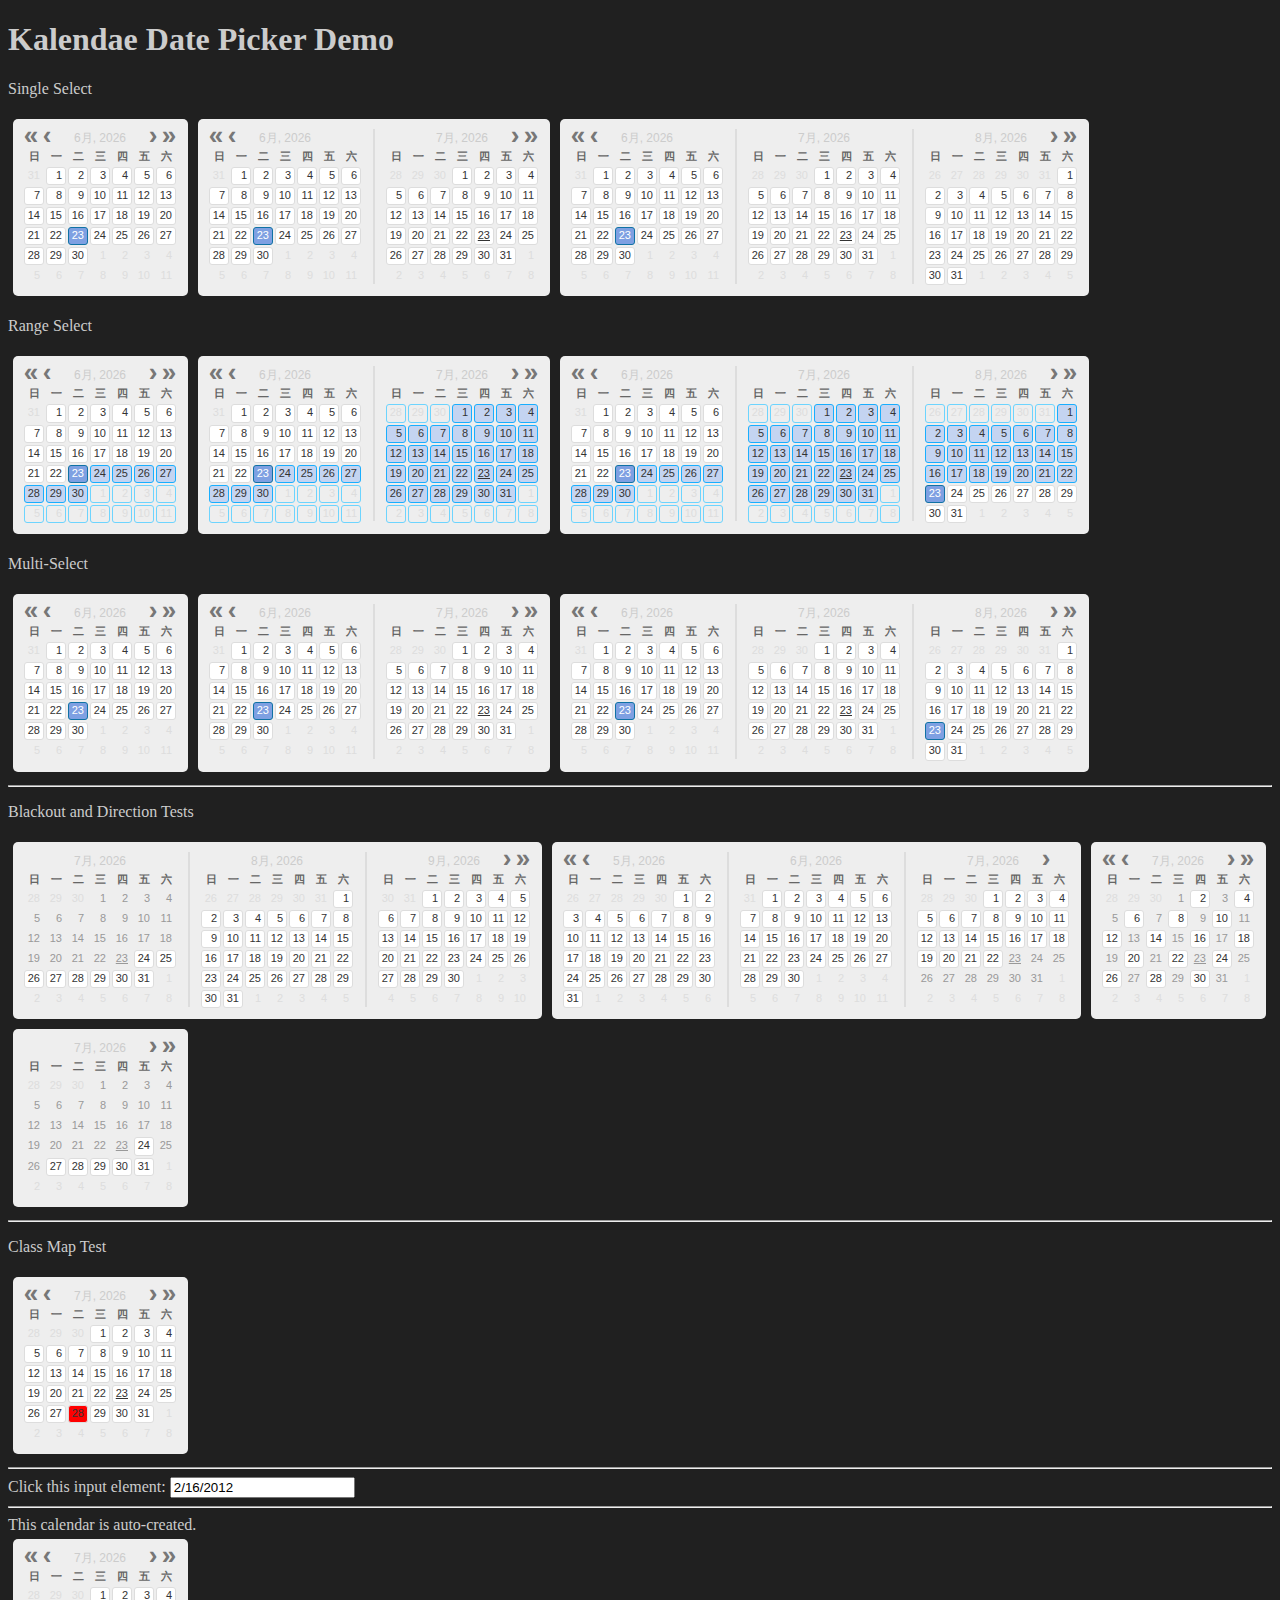
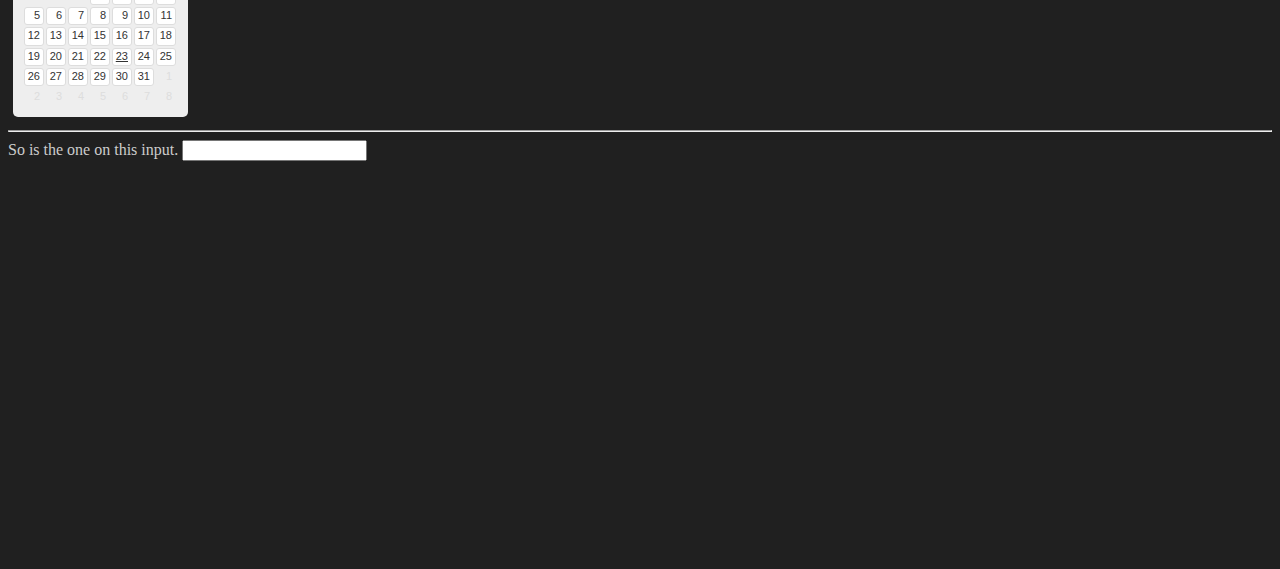
<file: WebRoot/plugin/kalendae/demo.html>
<!DOCTYPE HTML>
<html lang="ru-RU">
<head>
	<meta charset="UTF-8">
	<title>Kalendae Date picker Demo by GBin1.com</title>
	<meta name="description" content="Javascript date picker - Kalendae" />
	<meta name="keywords" content="js date picker, javascript date picker, kalendae"/>
	<link rel="stylesheet" href="css/kalendae.css" type="text/css" charset="utf-8">
	<script src="js/kalendae.js" type="text/javascript" charset="utf-8"></script>
	<style type="text/css" media="screen">
		body{
			background: #202020;
			color: #CCC;
		}
		
		.kalendae .k-days span.closed {
			background:red;
		}
	</style>
</head>
<body>
	<h1>Kalendae Date Picker Demo</h1>
	<p>Single Select</p>
	<script type="text/javascript" charset="utf-8">
		new Kalendae(document.body, {
			months:1,
			mode:'single',
			selected:Kalendae.moment().subtract({M:1})
		});

		new Kalendae({
			attachTo:document.body,
			months:2,
			mode:'single',
			selected:Kalendae.moment().subtract({M:1})
		});
		
		new Kalendae({
			attachTo:document.body,
			months:3,
			mode:'single',
			selected:Kalendae.moment().subtract({M:1})
		});
	</script>
		
	<p>Range Select</p>	
	<script type="text/javascript" charset="utf-8">
		new Kalendae(document.body, {
			months:1,
			mode:'range',
			selected:[Kalendae.moment().subtract({M:1}), Kalendae.moment().add({M:1})]
		});

		new Kalendae({
			attachTo:document.body,
			months:2,
			mode:'range',
			selected:[Kalendae.moment().subtract({M:1}), Kalendae.moment().add({M:1})]
		});
		
		new Kalendae({
			attachTo:document.body,
			months:3,
			mode:'range',
			selected:[Kalendae.moment().subtract({M:1}), Kalendae.moment().add({M:1})]
		});
	</script>

	<p>Multi-Select</p>
	<script type="text/javascript" charset="utf-8">
		new Kalendae(document.body, {
			months:1,
			mode:'multiple',
			selected:[Kalendae.moment().subtract({M:1}), Kalendae.moment().add({M:1})]
		});

		new Kalendae({
			attachTo:document.body,
			months:2,
			mode:'multiple',
			selected:[Kalendae.moment().subtract({M:1}), Kalendae.moment().add({M:1})]
		});
		
		new Kalendae({
			attachTo:document.body,
			months:3,
			mode:'multiple',
			selected:[Kalendae.moment().subtract({M:1}), Kalendae.moment().add({M:1})]
		});
		

	</script>

	<hr>
	<p>Blackout and Direction Tests</p>
	
	<script type="text/javascript" charset="utf-8">
		//direction
		new Kalendae(document.body, {
			months:3,
			direction:'future'
		});

		//direction
		new Kalendae(document.body, {
			months:3,
			direction:'past'
		});

		//blackout
		new Kalendae(document.body, {
			blackout: function (date) {
				return Kalendae.moment(date).date() % 2; //blackout every other day
			}
		});

		//blackout AND direction
		new Kalendae(document.body, {
			direction:'future',
			blackout: function (date) {
				return [1,0,0,0,0,0,1][Kalendae.moment(date).day()]; //blackout weekends
			}
		});
				
	</script>



	<hr>
	<p>Class Map Test</p>
	
	<script type="text/javascript" charset="utf-8">
		//direction
		var classMap = [];
			classMap[ Kalendae.moment().add({d:5}).format('YYYY-MM-DD') ] = 'closed';
			
		new Kalendae(document.body, {
			dateClassMap: classMap
		});
	</script>
	<hr>

	Click this input element: <input type="text" value="2/16/2012" id="input1">
	<script type="text/javascript" charset="utf-8">
		var k4 = new Kalendae.Input('input1', {
			months:2
		});
	</script>
	
	<hr>
	This calendar is auto-created.
	<div class="auto-kal"></div>
	
	<hr>
	So is the one on this input.
	<input type="text" class="auto-kal">
	
	<div style="padding: 200px"></div>
</body>
</html>
</file>
<file: WebRoot/plugin/kalendae/css/kalendae.css>
/** Base container **/
.kalendae {
	display: inline-block;zoom:1;*display:inline;
	background:#eee;
	padding:10px;
	margin:5px;
	border-radius:5px;
	-moz-border-radius: 5px;
	-webkit-border-radius: 5px;
	font-size:11px;
	font-family:'Helvetica Neue', 'Helvetica';
	cursor:default;
	position:relative;
}

/** Popup Container for Kalendae.Input **/
.kalendae.k-floating {
	position:absolute;
	top:0;
	left:0;
	z-index:100000;
	margin:0;
	box-shadow:0 1px 3px rgba(0,0,0,0.75);
	-moz-box-shadow:0 1px 3px rgba(0,0,0,0.75);
	-webkit-box-shadow:0 1px 3px rgba(0,0,0,0.75);
}

/** Kalendae.Input's popup close button **/
.kalendae .k-btn-close {
	position:absolute;
	top:-8px;
	right:-8px;
	width:16px;
	height:16px;
	background:white;
	border:2px solid #ccc;
	color:#999;
	line-height:17px;
	text-align:center;
	font-size:13px;
	border-radius:10px;
	box-shadow:0 1px 3px rgba(0,0,0,0.75);
	cursor:pointer;
}
.kalendae .k-btn-close:after {content:"\2716";}
.kalendae .k-btn-close:hover {
	color:#7EA0E2;
	background:white;
	border-color:#7EA0E2;
}

/** Month Container **/
.kalendae .k-calendar {display: inline-block;zoom:1;*display:inline;width:155px;vertical-align:top;}

/** Month Separator **/
.kalendae .k-separator {display: inline-block;zoom:1;*display:inline;width:2px;vertical-align:top;background:#ddd;height:155px;margin:0px 10px;}

/** Month Title Row **/
.kalendae .k-title {text-align:center;white-space:nowrap;position:relative;height:18px;}
.kalendae .k-caption {font-size:12px;line-height:18px;}


/** Month and Year Buttons **/
.kalendae .k-btn-previous-month,
.kalendae .k-btn-next-month,
.kalendae .k-btn-previous-year,
.kalendae .k-btn-next-year {width:16px;height:16px;cursor:pointer;position:absolute;top:-3px;color:#777;font-size:26px; line-height: 18px; font-weight: bold; font-family: arial}

.kalendae .k-btn-previous-year {left:0;}
.kalendae .k-btn-previous-month {left:16px;}
.kalendae .k-btn-next-month {right:16px;}
.kalendae .k-btn-next-year {right:0;}

.kalendae .k-btn-previous-month:after {content:"\2039";}
.kalendae .k-btn-next-month:after {content:"\203A";}

.kalendae .k-btn-previous-year:after {content:"\00AB";}
.kalendae .k-btn-next-year:after {content:"\00BB";}

.kalendae .k-btn-previous-month:hover,
.kalendae .k-btn-next-month:hover {color:#7EA0E2;}

.kalendae .k-btn-previous-year:hover,
.kalendae .k-btn-next-year:hover {color:#6FDF81;}

/** Remove extra buttons when calendar shows multiple months **/
.kalendae .k-first-month .k-btn-next-month,
.kalendae .k-middle-month .k-btn-next-month,
.kalendae .k-middle-month .k-btn-previous-month,
.kalendae .k-last-month .k-btn-previous-month,
.kalendae .k-first-month .k-btn-next-year,
.kalendae .k-middle-month .k-btn-next-year,
.kalendae .k-middle-month .k-btn-previous-year,
.kalendae .k-last-month .k-btn-previous-year {display:none;}

/** Force specific width for month container contents **/
.kalendae .k-title,
.kalendae .k-header,
.kalendae .k-days {
	width:154px;
	display:block;
	overflow:hidden;
}


/** Hide unusable buttons **/
.kalendae.k-disable-next-month-btn .k-btn-next-month,
.kalendae.k-disable-previous-month-btn .k-btn-previous-month,
.kalendae.k-disable-next-year-btn .k-btn-next-year,
.kalendae.k-disable-previous-year-btn .k-btn-previous-year {
	display:none;
}


/** Week columns and day cells **/
.kalendae .k-header span,
.kalendae .k-days span {
	float:left;
	margin:1px 1px;
}

.kalendae .k-header span {
	text-align:center;
	font-weight:bold;
	width:20px;
	padding:1px 0;
	color:#666;
}

.kalendae .k-days span {
	text-align:right;
	width:13px;
	height:1.1em;
	line-height:1em;
	padding:2px 3px 2px 2px;
	border:1px solid transparent;
	border-radius:3px;
	-moz-border-radius: 3px;
	-webkit-border-radius: 3px;
	color:#999;
}

/** Today **/
.kalendae .k-today {
	text-decoration:underline;
}

/** Selectable but not selected day  **/
.kalendae .k-days span.k-active {
	border-color:#ddd;
	background-color:#fff;
	cursor:pointer;
	color:#333;
}

/** Selected day, when outside the selectable area **/
.kalendae .k-days span.k-selected {
	border-color:#1072A5;
	color:#1072A5;
}

/** Selected day, when inside the selectable area **/
.kalendae .k-days span.k-selected.k-active {
	background:#7EA0E2;
	color:white;
}

/** Days between the start and end points on a range, outside of the selectable area **/
.kalendae .k-days span.k-range {
	background:none;
	border-color:#6DD4FE;
}

/** Days between the start and end points on a range, inside of the selectable area **/
.kalendae .k-days span.k-range.k-active {
	background:#C4D4F1;
	border-color:#19AEFE;
	color:#333;
}

/** Selectable day, hovered **/
.kalendae .k-days span.k-active:hover {
	border-color:#666;
}

/** Days outside of the month view (before the first day of the month, after the last day of the month) **/
.kalendae .k-days span.k-out-of-month {color:#ddd;}



/*-------------------------------------IE8 ONLY CODE BELOW THIS LINE--------------------------------------------*/

.kalendae.ie8.k-floating {
	border:1px solid #ccc;
}

.kalendae.ie8 .k-btn-close {
	width:20px;
	height:20px;
	border:none;
	background:url('close.png') no-repeat top left;
}
.kalendae.ie8 .k-btn-close:after {display:none;}

.kalendae.ie8 .k-btn-previous-month,
.kalendae.ie8 .k-btn-next-month,
.kalendae.ie8 .k-btn-previous-year,
.kalendae.ie8 .k-btn-next-year {width:16px;height:16px;cursor:pointer;background:#777 url('arrows.png') no-repeat center left;position:absolute;top:0;}

.kalendae.ie8 .k-btn-next-month,
.kalendae.ie8 .k-btn-next-year {background-position:center right;}

.kalendae.ie8 .k-btn-previous-month:hover,
.kalendae.ie8 .k-btn-next-month:hover {background-color:#7EA0E2;}

.kalendae.ie8 .k-btn-previous-year,
.kalendae.ie8 .k-btn-next-year {background-color:#333;}

.kalendae.ie8 .k-btn-previous-year:hover,
.kalendae.ie8 .k-btn-next-year:hover {background-color:#6FDF81;}

.kalendae.ie8 .k-btn-previous-month:after,
.kalendae.ie8 .k-btn-next-month:after,
.kalendae.ie8 .k-btn-previous-year:after,
.kalendae.ie8 .k-btn-next-year:after {display:none;}
</file>
